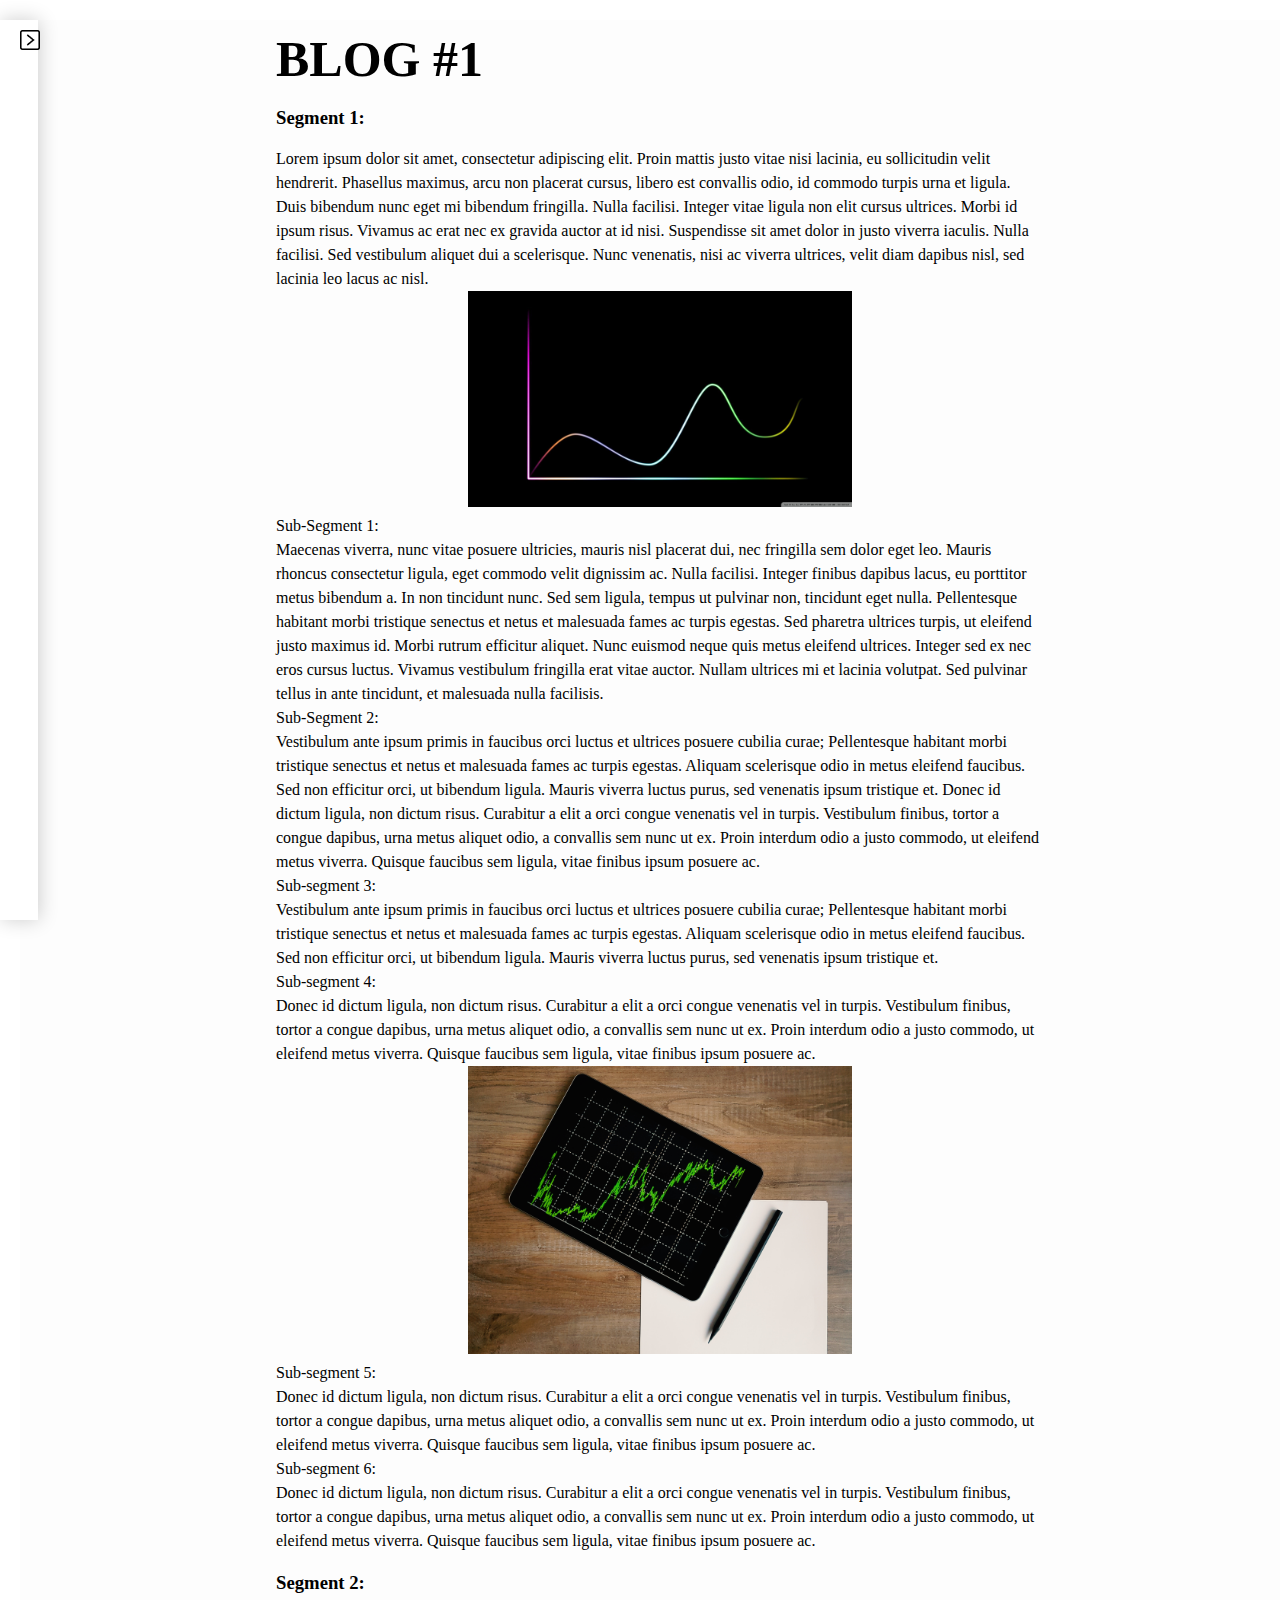
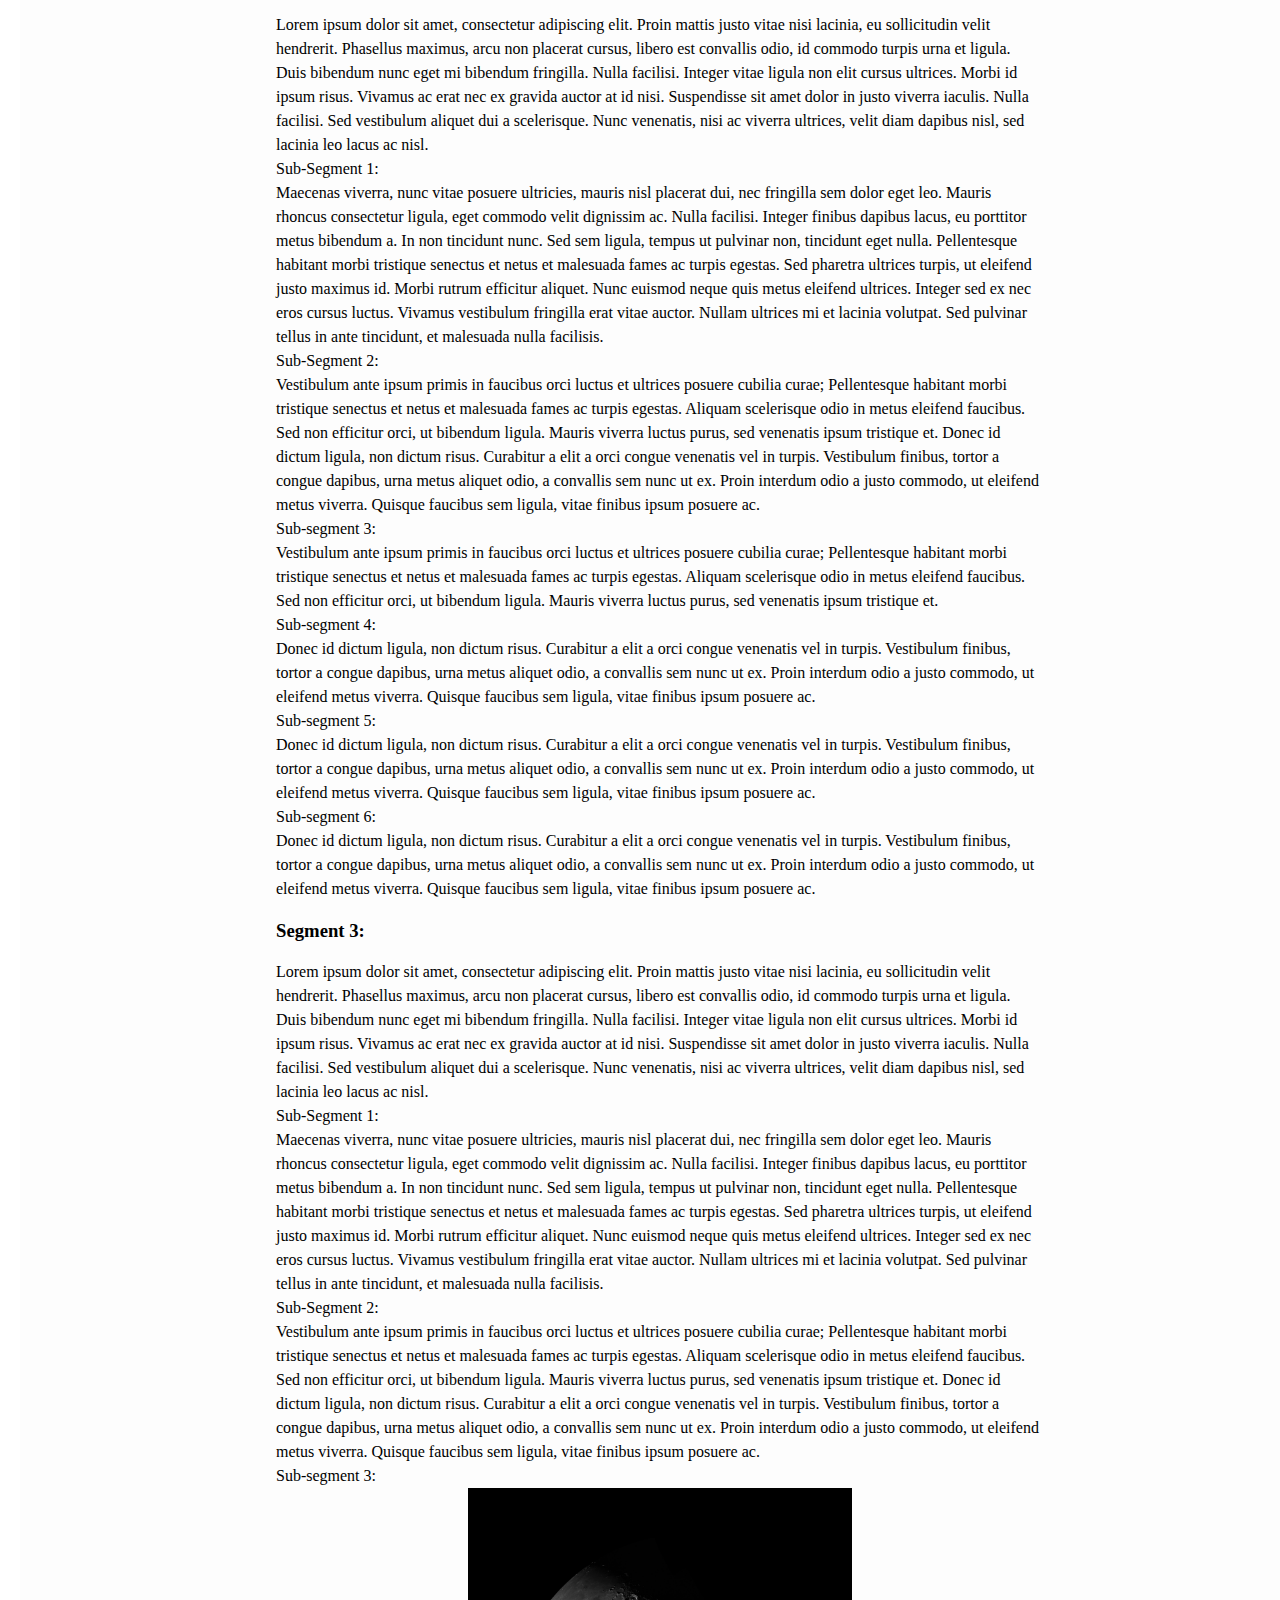
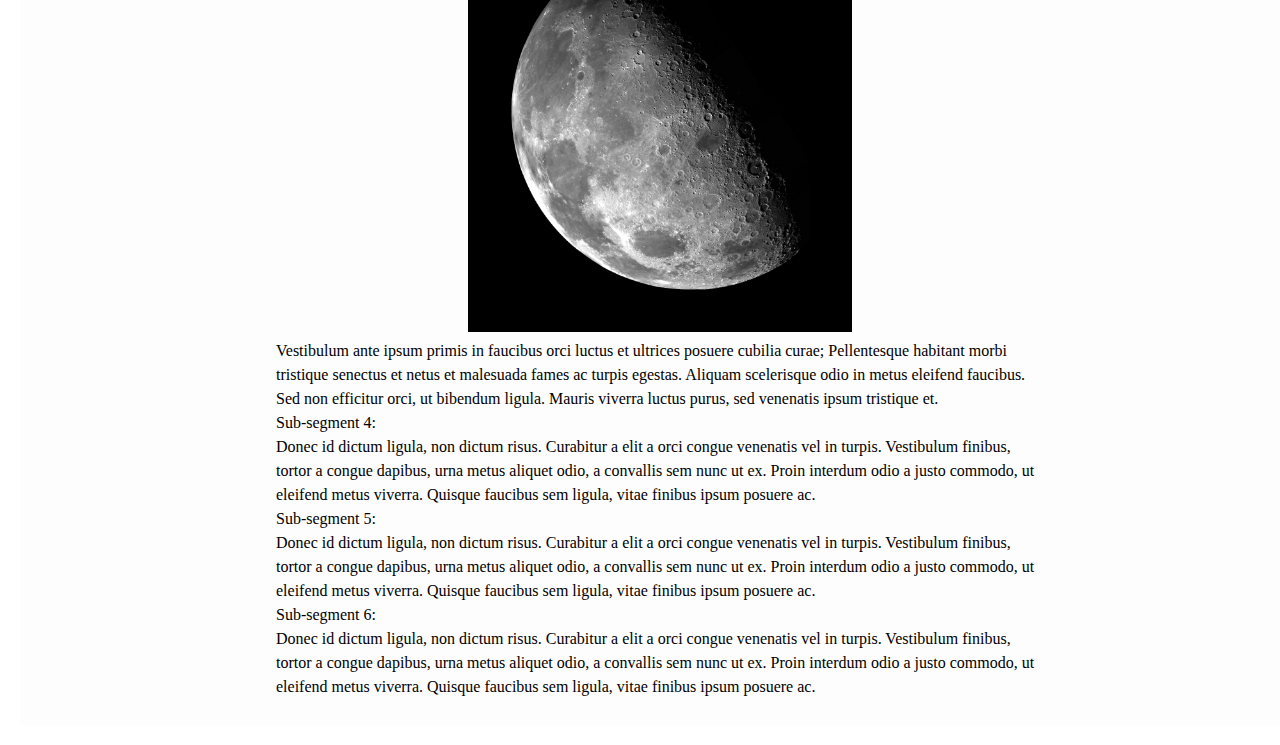
<file: index.html>
<!DOCTYPE html>
<html lang="en">

<head>
  <meta charset="UTF-8">
  <meta name="viewport" content="width=device-width, initial-scale=1.0">
  <link rel="stylesheet" href="styles.css">
  <title>OST BLOGS</title>
  <style>
    /* CSS styles */
    body {
      font-family: Cambria, Cochin, Georgia, Times, 'Times New Roman', serif, sans-serif;
      margin: 0;
      padding: 0;
    }

    header {
      background-color: #333;
      color: #fff;
      padding: 20px;
      text-align: center;
    }

    h1 {
      margin: 0;
      text-align: left;
      color: black;
      text-transform: uppercase;
      list-style-type: none; 
      font-size: 50px;
    }

    .container {
      display: flex;
      flex-wrap: wrap;
      justify-content: center;
      margin: 20px;
    }

    .segment {
      flex: 0 0 33%;
      padding: 20px;
    }

    .segment h2 {
      color: #333;
    }

    .sub-segment {
      margin-top: 10px;
      color: #666;
    }

    /* Responsive styles */
    @media screen and (max-width: 768px) {
      .segment {
        flex-basis: 50%;
      }
    }

    @media screen and (max-width: 480px) {
      .segment {
        flex-basis: 100%;
      }
    }
  </style>
</head>

<body>
  <div class="menu">
    <img src="click.png" width="20px" style="padding: 10px;margin-left: 10px;"/>
    <nav>
      <img src="logo.jpg"/>
      <ul>
        <li><img src="blog.png" width="20px"/><a href="#" style="color: blue;"> Blogs</a></li>
        <li><img src="news-report.png" width="20px"/><a href="#"> News</a></li>
        <li><img src="upcoming.png" width="20px"/><a href="#"> Upcoming Events</a></li>
        <li><img src="job.png" width="20px"/><a href="#"> Jobs</a></li>
      </ul>
      <ul style="margin-top: 50%;">
        <li><a href="#">Contact Us</a></li>
        <li><img src="phone-call.png" width="20px" style="margin-top: 5%;"/><a href="#" style="font-size: x-small;"> Call us at: xxxxxxxxxx </a></li>
        <li><img src="linkedin.png" width="20px"/><a href="https://www.linkedin.com/company/osttalent/?originalSubdomain=in" style="font-size: x-small;"> LinkedIn</a></li>
      </ul>
      </nav>
  </div>
  <div class="container">
    <div class="content">
      <h1>Blog #1</h1>
      <h3>Segment 1:</h3>
      <p>
      Lorem ipsum dolor sit amet, consectetur adipiscing elit. Proin mattis justo vitae nisi lacinia, eu sollicitudin velit hendrerit. Phasellus maximus, arcu non placerat cursus, libero est convallis odio, id commodo turpis urna et ligula. Duis bibendum nunc eget mi bibendum fringilla. Nulla facilisi. Integer vitae ligula non elit cursus ultrices. Morbi id ipsum risus. Vivamus ac erat nec ex gravida auctor at id nisi. Suspendisse sit amet dolor in justo viverra iaculis. Nulla facilisi. Sed vestibulum aliquet dui a scelerisque. Nunc venenatis, nisi ac viverra ultrices, velit diam dapibus nisl, sed lacinia leo lacus ac nisl. 
      <br>
      <img src="random.jpg" width="50%" style="margin-left: 25%;margin-right: 10px;"/>
      <br>
      
      Sub-Segment 1:
      <br>
      Maecenas viverra, nunc vitae posuere ultricies, mauris nisl placerat dui, nec fringilla sem dolor eget leo. Mauris rhoncus consectetur ligula, eget commodo velit dignissim ac. Nulla facilisi. Integer finibus dapibus lacus, eu porttitor metus bibendum a. In non tincidunt nunc. Sed sem ligula, tempus ut pulvinar non, tincidunt eget nulla. Pellentesque habitant morbi tristique senectus et netus et malesuada fames ac turpis egestas. Sed pharetra ultrices turpis, ut eleifend justo maximus id. Morbi rutrum efficitur aliquet. Nunc euismod neque quis metus eleifend ultrices. Integer sed ex nec eros cursus luctus. Vivamus vestibulum fringilla erat vitae auctor. Nullam ultrices mi et lacinia volutpat. Sed pulvinar tellus in ante tincidunt, et malesuada nulla facilisis.
      <br>
      Sub-Segment 2:
      <br>
      Vestibulum ante ipsum primis in faucibus orci luctus et ultrices posuere cubilia curae; Pellentesque habitant morbi tristique senectus et netus et malesuada fames ac turpis egestas. Aliquam scelerisque odio in metus eleifend faucibus. Sed non efficitur orci, ut bibendum ligula. Mauris viverra luctus purus, sed venenatis ipsum tristique et. Donec id dictum ligula, non dictum risus. Curabitur a elit a orci congue venenatis vel in turpis. Vestibulum finibus, tortor a congue dapibus, urna metus aliquet odio, a convallis sem nunc ut ex. Proin interdum odio a justo commodo, ut eleifend metus viverra. Quisque faucibus sem ligula, vitae finibus ipsum posuere ac.
      <br>
      Sub-segment 3:
      <br>
      Vestibulum ante ipsum primis in faucibus orci luctus et ultrices posuere cubilia curae; Pellentesque habitant morbi tristique senectus et netus et malesuada fames ac turpis egestas. Aliquam scelerisque odio in metus eleifend faucibus. Sed non efficitur orci, ut bibendum ligula. Mauris viverra luctus purus, sed venenatis ipsum tristique et. 
      <br>
      Sub-segment 4:
      <br>
      Donec id dictum ligula, non dictum risus. Curabitur a elit a orci congue venenatis vel in turpis. Vestibulum finibus, tortor a congue dapibus, urna metus aliquet odio, a convallis sem nunc ut ex. Proin interdum odio a justo commodo, ut eleifend metus viverra. Quisque faucibus sem ligula, vitae finibus ipsum posuere ac.
      <br>
      <img src="random2.jpg" width="50%" style="margin-left: 25%;margin-right: 10px;"/>
      <br>
      Sub-segment 5:
      <br>
      Donec id dictum ligula, non dictum risus. Curabitur a elit a orci congue venenatis vel in turpis. Vestibulum finibus, tortor a congue dapibus, urna metus aliquet odio, a convallis sem nunc ut ex. Proin interdum odio a justo commodo, ut eleifend metus viverra. Quisque faucibus sem ligula, vitae finibus ipsum posuere ac.
      <br>
      Sub-segment 6:
      <br>
      Donec id dictum ligula, non dictum risus. Curabitur a elit a orci congue venenatis vel in turpis. Vestibulum finibus, tortor a congue dapibus, urna metus aliquet odio, a convallis sem nunc ut ex. Proin interdum odio a justo commodo, ut eleifend metus viverra. Quisque faucibus sem ligula, vitae finibus ipsum posuere ac.
      <br>
      <h3>Segment 2:</h3>
      <p>
      Lorem ipsum dolor sit amet, consectetur adipiscing elit. Proin mattis justo vitae nisi lacinia, eu sollicitudin velit hendrerit. Phasellus maximus, arcu non placerat cursus, libero est convallis odio, id commodo turpis urna et ligula. Duis bibendum nunc eget mi bibendum fringilla. Nulla facilisi. Integer vitae ligula non elit cursus ultrices. Morbi id ipsum risus. Vivamus ac erat nec ex gravida auctor at id nisi. Suspendisse sit amet dolor in justo viverra iaculis. Nulla facilisi. Sed vestibulum aliquet dui a scelerisque. Nunc venenatis, nisi ac viverra ultrices, velit diam dapibus nisl, sed lacinia leo lacus ac nisl. 
      <br>
      Sub-Segment 1:
      <br>
      Maecenas viverra, nunc vitae posuere ultricies, mauris nisl placerat dui, nec fringilla sem dolor eget leo. Mauris rhoncus consectetur ligula, eget commodo velit dignissim ac. Nulla facilisi. Integer finibus dapibus lacus, eu porttitor metus bibendum a. In non tincidunt nunc. Sed sem ligula, tempus ut pulvinar non, tincidunt eget nulla. Pellentesque habitant morbi tristique senectus et netus et malesuada fames ac turpis egestas. Sed pharetra ultrices turpis, ut eleifend justo maximus id. Morbi rutrum efficitur aliquet. Nunc euismod neque quis metus eleifend ultrices. Integer sed ex nec eros cursus luctus. Vivamus vestibulum fringilla erat vitae auctor. Nullam ultrices mi et lacinia volutpat. Sed pulvinar tellus in ante tincidunt, et malesuada nulla facilisis.
      <br>
      Sub-Segment 2:
      <br>
      Vestibulum ante ipsum primis in faucibus orci luctus et ultrices posuere cubilia curae; Pellentesque habitant morbi tristique senectus et netus et malesuada fames ac turpis egestas. Aliquam scelerisque odio in metus eleifend faucibus. Sed non efficitur orci, ut bibendum ligula. Mauris viverra luctus purus, sed venenatis ipsum tristique et. Donec id dictum ligula, non dictum risus. Curabitur a elit a orci congue venenatis vel in turpis. Vestibulum finibus, tortor a congue dapibus, urna metus aliquet odio, a convallis sem nunc ut ex. Proin interdum odio a justo commodo, ut eleifend metus viverra. Quisque faucibus sem ligula, vitae finibus ipsum posuere ac.
      <br>
      Sub-segment 3:
      <br>
      Vestibulum ante ipsum primis in faucibus orci luctus et ultrices posuere cubilia curae; Pellentesque habitant morbi tristique senectus et netus et malesuada fames ac turpis egestas. Aliquam scelerisque odio in metus eleifend faucibus. Sed non efficitur orci, ut bibendum ligula. Mauris viverra luctus purus, sed venenatis ipsum tristique et. 
      <br>
      Sub-segment 4:
      <br>
      Donec id dictum ligula, non dictum risus. Curabitur a elit a orci congue venenatis vel in turpis. Vestibulum finibus, tortor a congue dapibus, urna metus aliquet odio, a convallis sem nunc ut ex. Proin interdum odio a justo commodo, ut eleifend metus viverra. Quisque faucibus sem ligula, vitae finibus ipsum posuere ac.
      <br>
      Sub-segment 5:
      <br>
      Donec id dictum ligula, non dictum risus. Curabitur a elit a orci congue venenatis vel in turpis. Vestibulum finibus, tortor a congue dapibus, urna metus aliquet odio, a convallis sem nunc ut ex. Proin interdum odio a justo commodo, ut eleifend metus viverra. Quisque faucibus sem ligula, vitae finibus ipsum posuere ac.
      <br>
      Sub-segment 6:
      <br>
      Donec id dictum ligula, non dictum risus. Curabitur a elit a orci congue venenatis vel in turpis. Vestibulum finibus, tortor a congue dapibus, urna metus aliquet odio, a convallis sem nunc ut ex. Proin interdum odio a justo commodo, ut eleifend metus viverra. Quisque faucibus sem ligula, vitae finibus ipsum posuere ac.
      <br>
      <h3>Segment 3:</h3>
      <p>
      Lorem ipsum dolor sit amet, consectetur adipiscing elit. Proin mattis justo vitae nisi lacinia, eu sollicitudin velit hendrerit. Phasellus maximus, arcu non placerat cursus, libero est convallis odio, id commodo turpis urna et ligula. Duis bibendum nunc eget mi bibendum fringilla. Nulla facilisi. Integer vitae ligula non elit cursus ultrices. Morbi id ipsum risus. Vivamus ac erat nec ex gravida auctor at id nisi. Suspendisse sit amet dolor in justo viverra iaculis. Nulla facilisi. Sed vestibulum aliquet dui a scelerisque. Nunc venenatis, nisi ac viverra ultrices, velit diam dapibus nisl, sed lacinia leo lacus ac nisl. 
      <br>
      Sub-Segment 1:
      <br>
      Maecenas viverra, nunc vitae posuere ultricies, mauris nisl placerat dui, nec fringilla sem dolor eget leo. Mauris rhoncus consectetur ligula, eget commodo velit dignissim ac. Nulla facilisi. Integer finibus dapibus lacus, eu porttitor metus bibendum a. In non tincidunt nunc. Sed sem ligula, tempus ut pulvinar non, tincidunt eget nulla. Pellentesque habitant morbi tristique senectus et netus et malesuada fames ac turpis egestas. Sed pharetra ultrices turpis, ut eleifend justo maximus id. Morbi rutrum efficitur aliquet. Nunc euismod neque quis metus eleifend ultrices. Integer sed ex nec eros cursus luctus. Vivamus vestibulum fringilla erat vitae auctor. Nullam ultrices mi et lacinia volutpat. Sed pulvinar tellus in ante tincidunt, et malesuada nulla facilisis.
      <br>
      Sub-Segment 2:
      <br>
      Vestibulum ante ipsum primis in faucibus orci luctus et ultrices posuere cubilia curae; Pellentesque habitant morbi tristique senectus et netus et malesuada fames ac turpis egestas. Aliquam scelerisque odio in metus eleifend faucibus. Sed non efficitur orci, ut bibendum ligula. Mauris viverra luctus purus, sed venenatis ipsum tristique et. Donec id dictum ligula, non dictum risus. Curabitur a elit a orci congue venenatis vel in turpis. Vestibulum finibus, tortor a congue dapibus, urna metus aliquet odio, a convallis sem nunc ut ex. Proin interdum odio a justo commodo, ut eleifend metus viverra. Quisque faucibus sem ligula, vitae finibus ipsum posuere ac.
      <br>
      Sub-segment 3:
      <br>
      <img src="random3.jpg" width="50%" style="margin-left: 25%;margin-right: 10px;"/>
      <br>
      Vestibulum ante ipsum primis in faucibus orci luctus et ultrices posuere cubilia curae; Pellentesque habitant morbi tristique senectus et netus et malesuada fames ac turpis egestas. Aliquam scelerisque odio in metus eleifend faucibus. Sed non efficitur orci, ut bibendum ligula. Mauris viverra luctus purus, sed venenatis ipsum tristique et. 
      <br>
      Sub-segment 4:
      <br>
      Donec id dictum ligula, non dictum risus. Curabitur a elit a orci congue venenatis vel in turpis. Vestibulum finibus, tortor a congue dapibus, urna metus aliquet odio, a convallis sem nunc ut ex. Proin interdum odio a justo commodo, ut eleifend metus viverra. Quisque faucibus sem ligula, vitae finibus ipsum posuere ac.
      <br>
      Sub-segment 5:
      <br>
      Donec id dictum ligula, non dictum risus. Curabitur a elit a orci congue venenatis vel in turpis. Vestibulum finibus, tortor a congue dapibus, urna metus aliquet odio, a convallis sem nunc ut ex. Proin interdum odio a justo commodo, ut eleifend metus viverra. Quisque faucibus sem ligula, vitae finibus ipsum posuere ac.
      <br>
      Sub-segment 6:
      <br>
      Donec id dictum ligula, non dictum risus. Curabitur a elit a orci congue venenatis vel in turpis. Vestibulum finibus, tortor a congue dapibus, urna metus aliquet odio, a convallis sem nunc ut ex. Proin interdum odio a justo commodo, ut eleifend metus viverra. Quisque faucibus sem ligula, vitae finibus ipsum posuere ac.
      <br>

    </p>
  </div>
  </div>

</body>

</html>
</file>
<file: styles.css>
body {
    background: white;
    box-sizing: content-box; }
  
  .menu {
    position: fixed;
    height: 100vh;
    background: white;
    width: 3vw;
    box-shadow: 1px 0 20px rgba(0, 0, 0, 0.2);
    transition: 2s; }
    .menu:hover {
      width: 30vw; }
    .menu:hover ~ .container {
      transform: perspective(100vw) rotateY(15deg) translateX(35vw) scaleY(1.0); }
    .menu:hover nav {
      left: 20%; }
  
  .container {
    width: 100%;
    margin-left: 10vw;
    background: #FDFDFD;
    transition: 2s;
    transform-origin: left center;
    color: #D2D2D0; }
    .container .content {
      padding: 10px 20%; }
  
  nav {
    position:absolute;
    margin-top: 10%;
    margin-left: 1%;
    left: -3000px;
    transition: 1.5s; }
    nav ul {
      color: white;
      text-transform: uppercase;
      list-style-type: none; }
    nav li {
      line-height: 2em;
      letter-spacing: .3em; }
    nav a {
      font-size: 25px;
      text-decoration: none;
      color: black;
      font-weight: 600; }
      nav a:hover {
        color: green; }
  
  p {
    line-height: 1.5em; 
    color: #000000;
  }
  
  h1 {
    color: #000000; }
  h3{
    color: #000000;
  }
  h2{
    color: black;
  }
</file>
